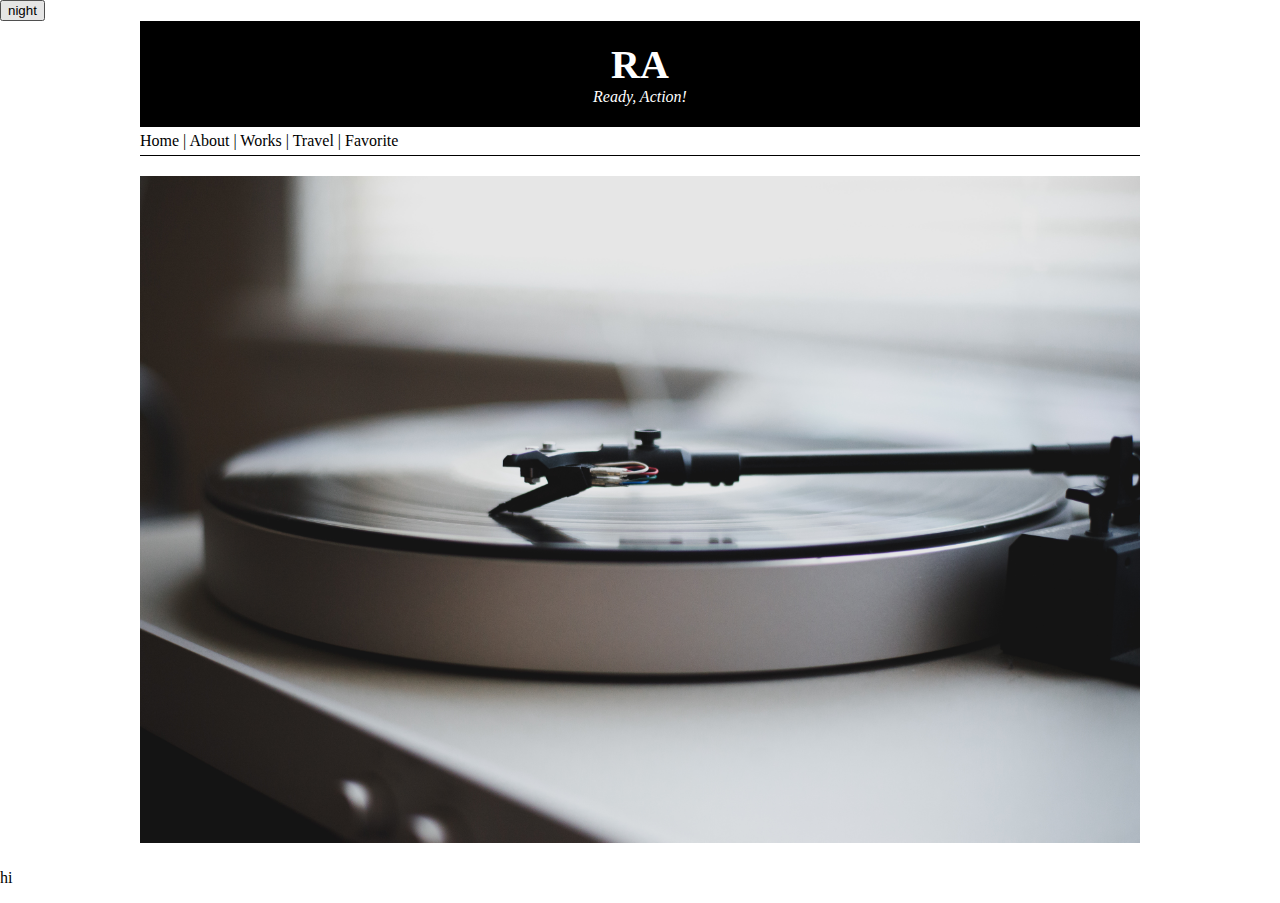
<file: index.html>
<!DOCTYPE html>
<html>
<head>
  <title>RA - Ready, Action!</title>
  <meta charset="utf-8">
  <meta name="viewport" content="width=divice-width, initial-scale=1.0">
  <link rel="stylesheet" href="style.css">
  <script src="https://ajax.googleapis.com/ajax/libs/jquery/3.3.1/jquery.min.js"></script>
  <script src="colors.js"></script>
</head>

<body>
  <input id="night_day" type="button" value = "night" onclick="
    nightDayHandler(this);
  ">
  <div id="titlewrapper" class="title">
      <h1><a href="index.html">RA</a></h1>
      <h2>Ready, Action!
</div>
  <div id="grid">
      <a href="index.html">Home</a> |
      <a href="1.about.html">About</a> |
      <a href="2.works.html">Works</a> |
      <a href="3.travel.html">Travel</a> |
      <a href="4.favorite.html">Favorite</a>
  </div>
    <div id="article">
      <h2><img src="lee-campbell-242267.jpg"</h2>
  </div>
  <p>
     hi
  </p>
</body>
</html>
</file>
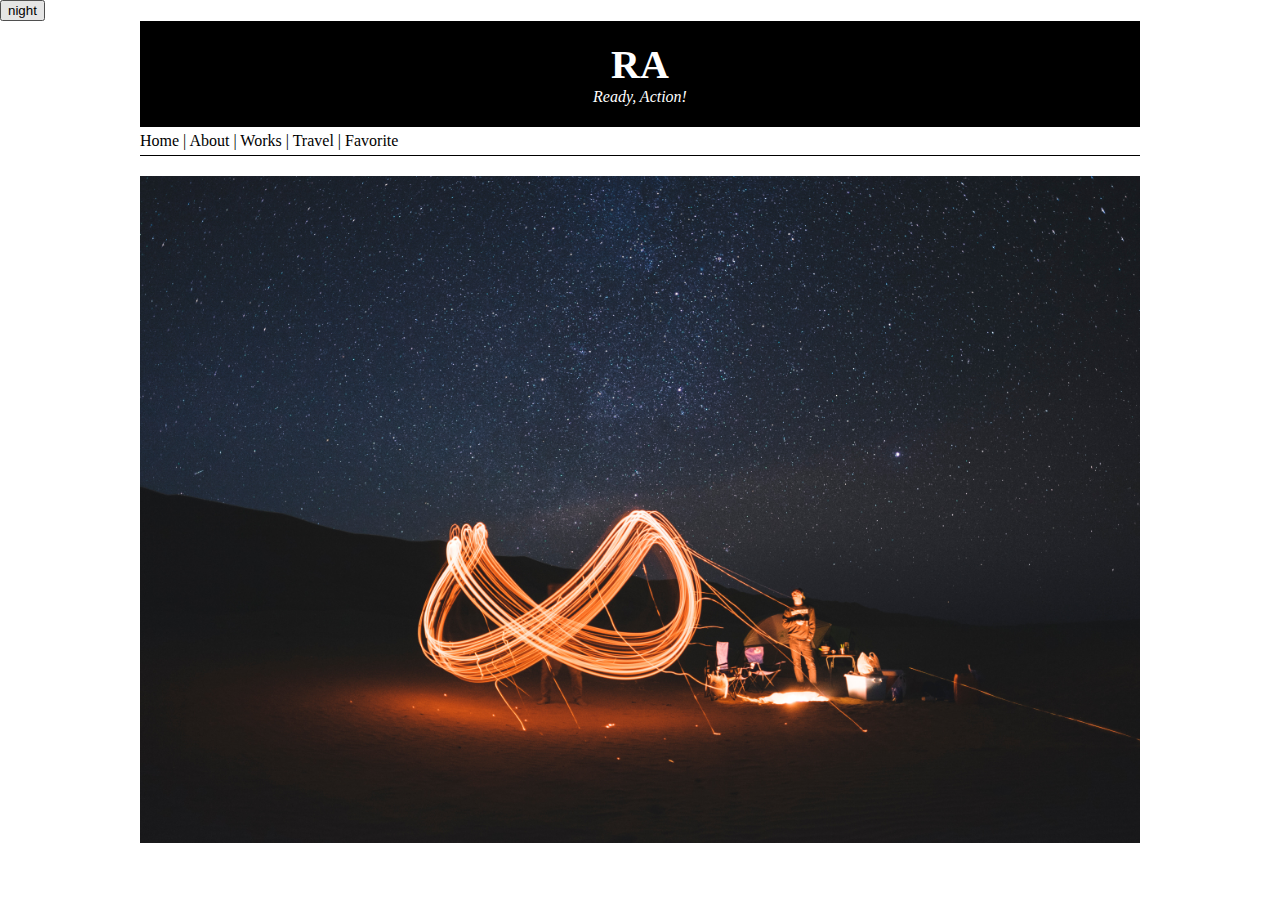
<file: 1.about.html>
<!DOCTYPE html>
<html>
<head>
  <title>RA - Ready, Action!</title>
  <meta charset="utf-8">
  <meta name="viewport" content="width=divice-width, initial-scale=1.0">
  <link rel="stylesheet" href="style.css">
  <script src="https://ajax.googleapis.com/ajax/libs/jquery/3.3.1/jquery.min.js"></script>
  <script src="colors.js"></script>
</head>
<body>
  <input id="night_day" type="button" value = "night" onclick="
    nightDayHandler(this);
  ">
  <div id="titlewrapper" class="title">
    <h1><a href="index.html">RA</a></h1>
    <h2>Ready, Action!
</div>
  <div id="grid">
      <a href="index.html">Home</a> |
      <a href="1.about.html">About</a> |
      <a href="2.works.html">Works</a> |
      <a href="3.travel.html">Travel</a> |
      <a href="4.favorite.html">Favorite</a>
  </div>
    <div id="article">
      <h2><img src="freddie-marriage-68314.jpg"></h2>
  </div>
  <p>


  </p>
</body>

</html>
</file>
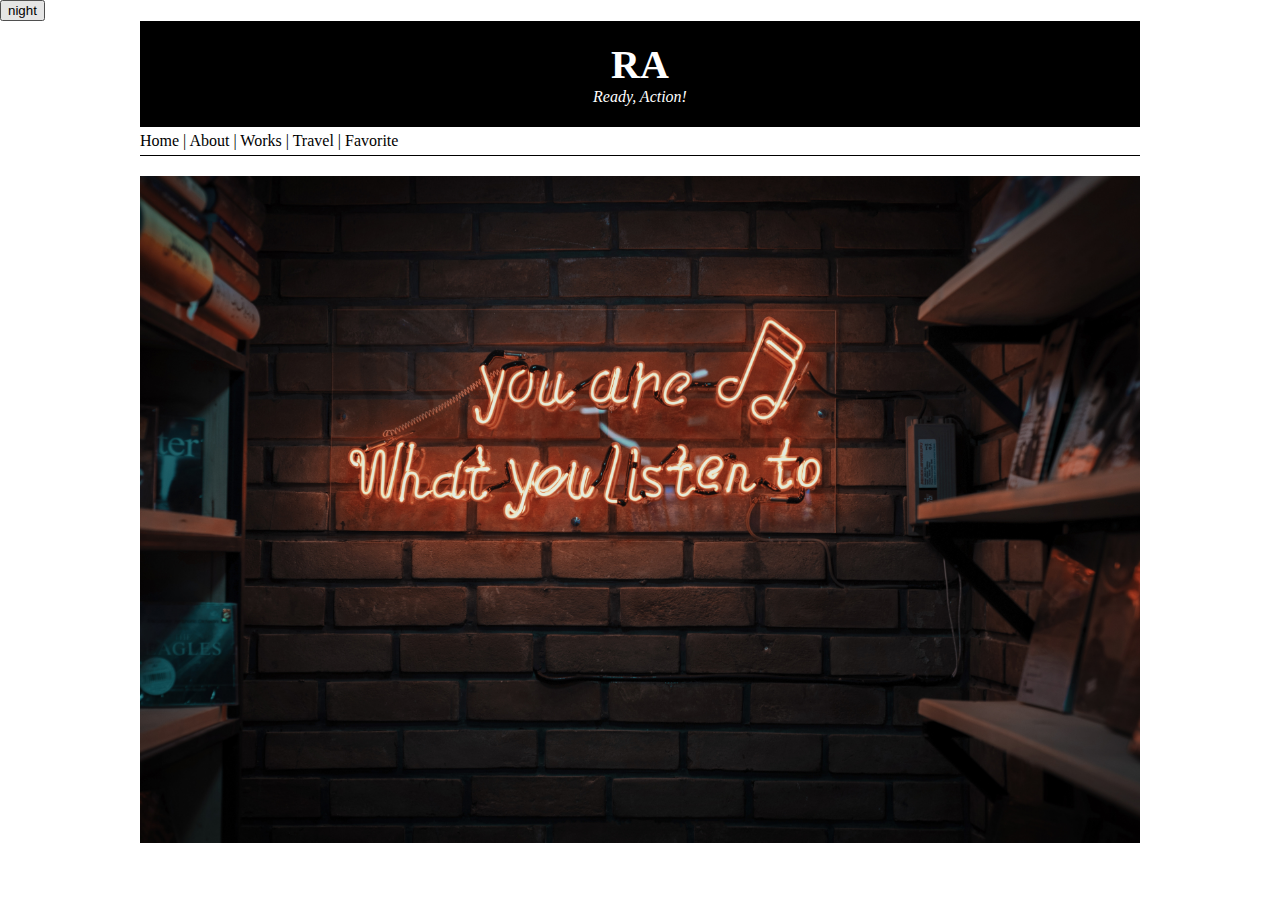
<file: 2.works.html>
<!DOCTYPE html>

<html>
<head>
  <title>Works</title>
  <meta charset="utf-8">
  <meta name="viewport" content="width=divice-width, initial-scale=1.0">
  <link rel="stylesheet" href="style.css">
  <script src="https://ajax.googleapis.com/ajax/libs/jquery/3.3.1/jquery.min.js"></script>
  <script src="colors.js"></script>
</head>

<body>
  <input id="night_day" type="button" value = "night" onclick="
    nightDayHandler(this);
  ">
  <div id="titlewrapper" class="title">
    <h1><a href="index.html">RA</a></h1>
    <h2>Ready, Action!
</div>
  <div id="grid">
      <a href="index.html">Home</a> |
      <a href="1.about.html">About</a> |
      <a href="2.works.html">Works</a> |
      <a href="3.travel.html">Travel</a> |
      <a href="4.favorite.html">Favorite</a>
  </div>
    <div id="article">
      <div class="word">
      <h2><img src="mohammad-metri-421904.jpg"></h2>
    </div>
    </div>
      <p>

      </p>
    </div>
  </div>
</body>

</html>
</file>
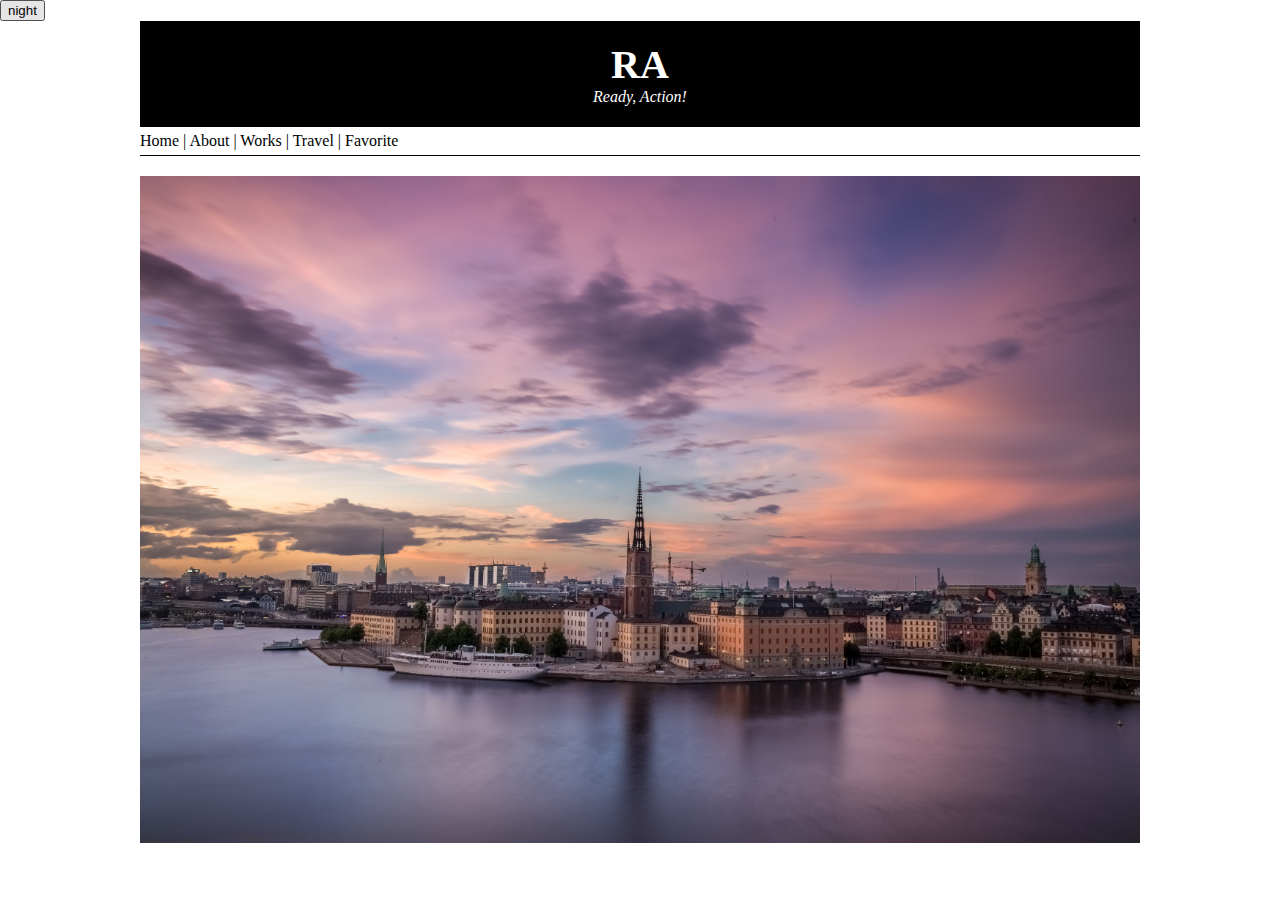
<file: 3.travel.html>
<!DOCTYPE html>
<html>

<head>
  <title>travel</title>
  <meta charset="utf-8">
  <meta name="viewport" content="width=divice-width, initial-scale=1.0">
  <link rel="stylesheet" href="style.css">
  <script src="https://ajax.googleapis.com/ajax/libs/jquery/3.3.1/jquery.min.js"></script>
  <script src="colors.js"></script>
</head>
<body>
  <input id="night_day" type="button" value = "night" onclick="
    nightDayHandler(this);
  ">
  <div id="titlewrapper" class="title">
    <h1><a href="index.html">RA</a></h1>
    <h2>Ready, Action!
</div>
  <div id="grid">
      <a href="index.html">Home</a> |
      <a href="1.about.html">About</a> |
      <a href="2.works.html">Works</a> |
      <a href="3.travel.html">Travel</a> |
      <a href="4.favorite.html">Favorite</a>
  </div>
    <div id="article">
      <h2><img src="raphael-andres-430356.jpg"></h2>

    </div>
  </div>
  <p>

  </p>
  </div>
  </div>
</body>

</html>
</file>
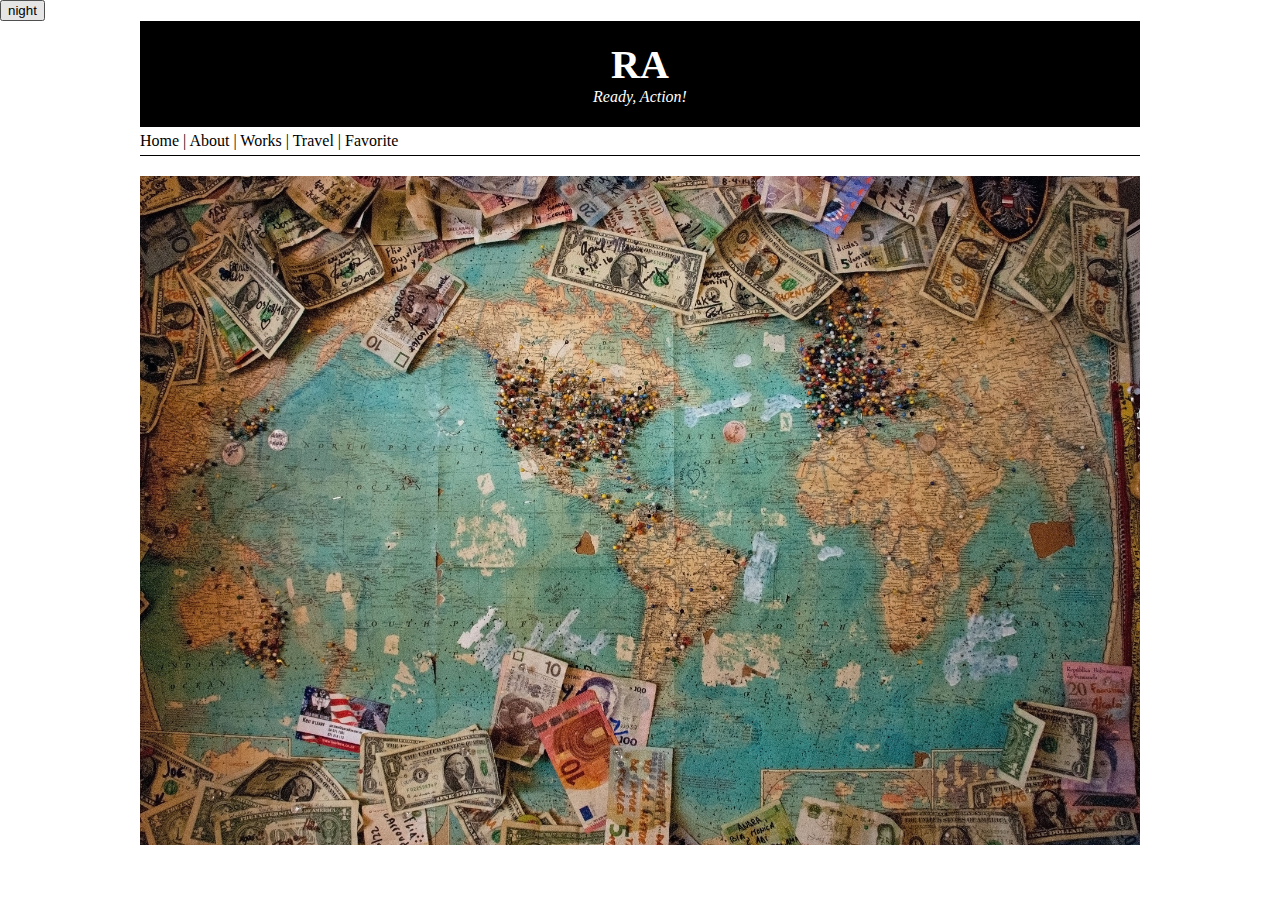
<file: 4.favorite.html>
<!DOCTYPE html>
<html>

<head>
  <title>Favorite</title>
  <meta charset="utf-8">
  <meta name="viewport" content="width=divice-width, initial-scale=1.0">
  <link rel="stylesheet" href="style.css">
  <script src="https://ajax.googleapis.com/ajax/libs/jquery/3.3.1/jquery.min.js"></script>
  <script src="colors.js"></script>
    </head>
    <body>
      <input id="night_day" type="button" value = "night" onclick="
        nightDayHandler(this);
      ">
  <div id="titlewrapper" class="title">
    <h1><a href="index.html">RA</a></h1>
    <h2>Ready, Action!
</div>
  <div id="grid">
      <a href="index.html">Home</a> |
      <a href="1.about.html">About</a> |
      <a href="2.works.html">Works</a> |
      <a href="3.travel.html">Travel</a> |
      <a href="4.favorite.html">Favorite</a>
  </div>
    <div id="article">
      <h2><img src="christine-roy-343235.jpg"></h2>
    </div>
    </div>
      <p>

      </p>

    </div>
  </div>
</body>

</html>
</file>
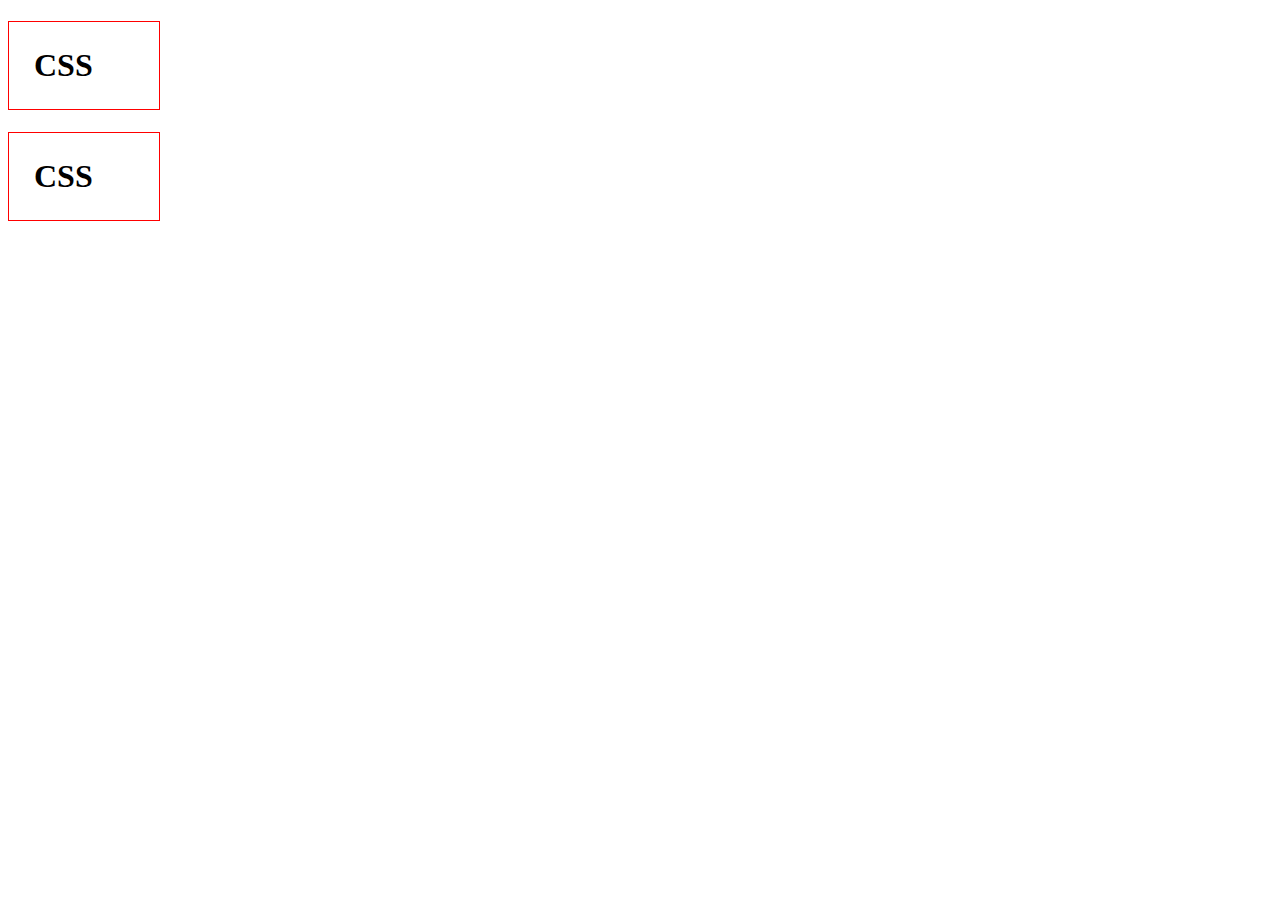
<file: box.html>
<!DOCTYPE html>
<html>
  <head>
    <meta charset="utf-8">
    <title></title>
    <style>
     h1{
       border:1px red solid;
       padding:25px;
       margin: 3;
       display: block;
       width: 100px
     }
    </style>
  </head>
  <body>
    <h1>CSS</h1>
    <h1>CSS</h1>
  </body>
</html>
</file>
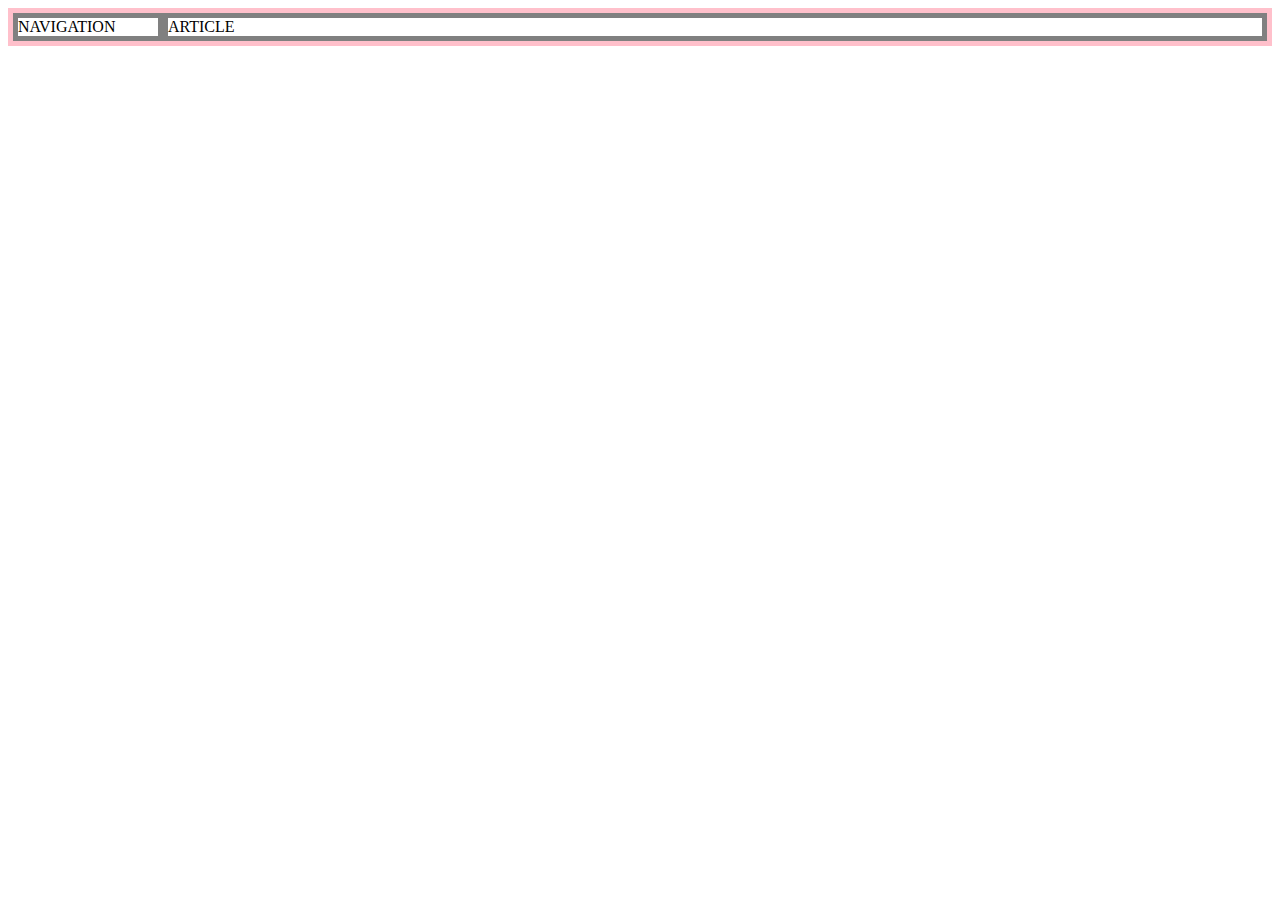
<file: grid.html>
<!DOCTYPE html>
<html>
  <head>
    <meta charset="utf-8">
    <title></title>
    <style>
      #grid{
        border:5px solid pink;
        display: grid;
        grid-template-columns: 150px 1fr;
      }
      div {
        border:5px solid gray;
      }
    </style>
    <body>
      <div id="grid">
       <div>NAVIGATION</div>
       <div>ARTICLE</div>
      </div>
    </body>
  </head>
</html>
</file>
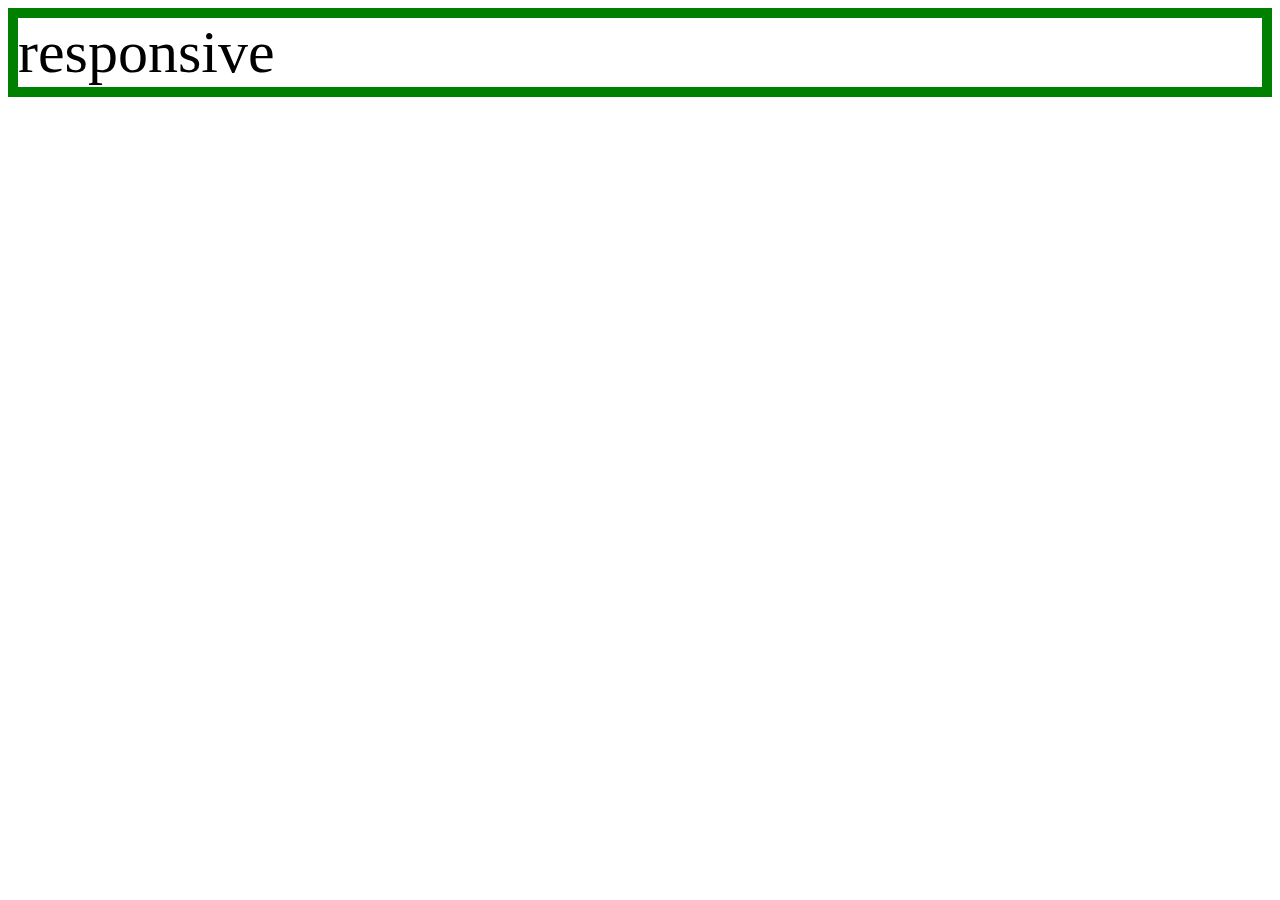
<file: mediaquery.html>
<!DOCTYPE html>
<html>
  <head>
    <meta charset="utf-8">
    <title></title>
    <body>
      <style>
       div{
         border:10px solid green;
         font-size:60px;
       }
      @media(max-width:800px){
       div{
        display:none;
       }
      }
      </style>
      <div>
        responsive
      </div>
    </body>
  </head>
</html>
</file>
<file: style.css>
body {
    margin: 0;
  }

  a {
    color: black;
    text-decoration:none;
  }

  ul {
    width: 1000px;
    margin: 0;
    padding: 20px
  }
img{
  border: none solid black;
  width: 1000px;
}
  .title {
    text-align: center;
    width: 50%;
    margin: auto;
  }

  .title a {
    color: white;
    font-weight: Weight;
  }

  .title h1 {
    font-size: 2.5em;
    margin: 0;
    padding: none;
  }
  .title h2 {
    color: white;
    font-size: 1em;
    font-weight: lighter;
    font-style: oblique;
    margin: 0;
  }
  #titlewrapper {
    width: 1000px;
    margin: 0 auto;
    padding-top: 20px;
    padding-bottom: 20px;
    background-color: black;
  }
  #grid {
    border : 1px solid black;
    border-left: none;
    border-right: none;
    width: 1000px;
    margin: 0 auto;
    padding-top: 5px;
    padding-bottom: 5px;
    background-color: white;
  }
  #article {
    width: 1000px;
    margin: 0 auto;
    padding-top: none;
    padding-bottom: none;
    background-color: white;
  }
  @media(max-width: 800px) {
    #title {
      display: block;
    }

  }
</file>
